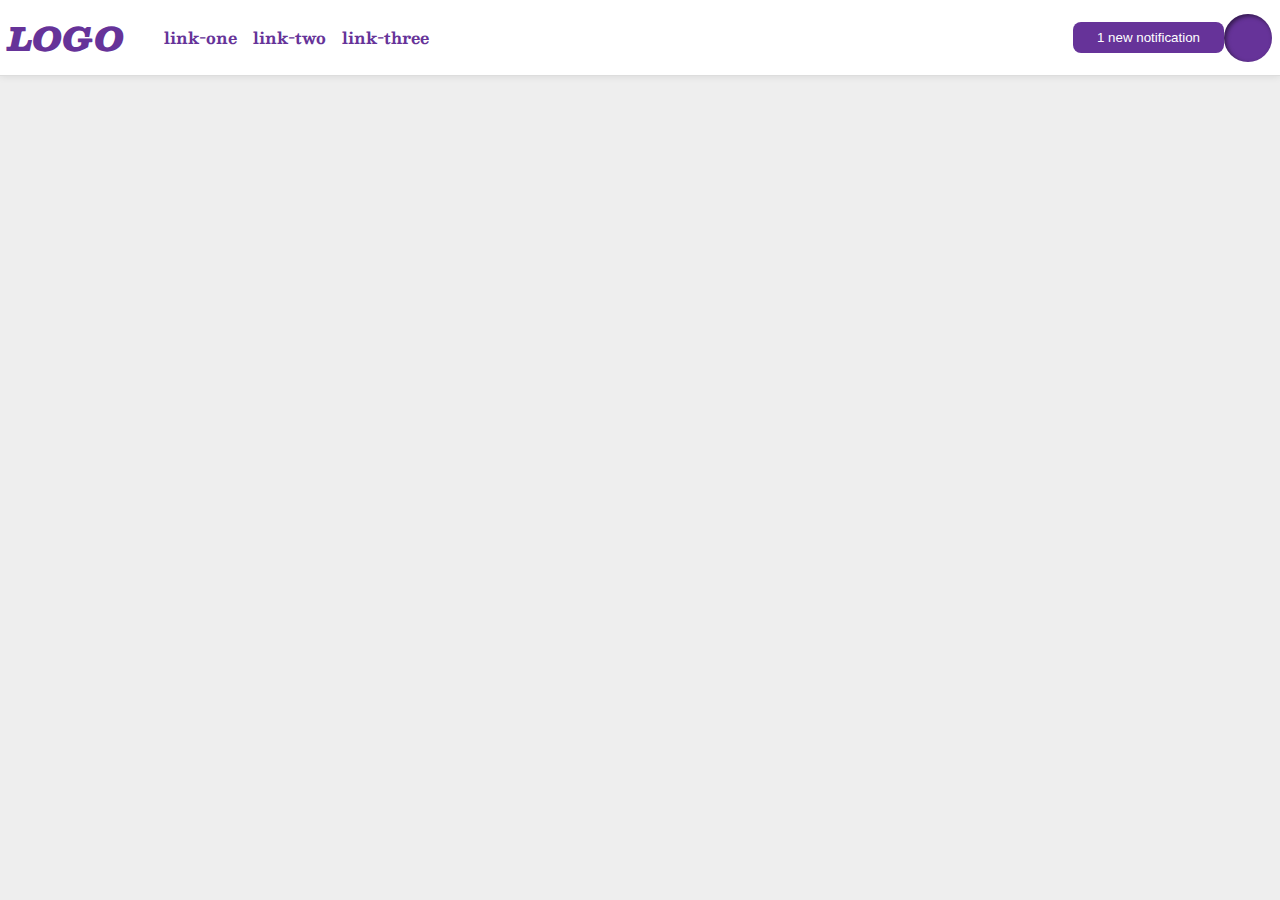
<file: flex/03-flex-header-2/index.html>
<!DOCTYPE html>
<html lang="en">
  <head>
    <meta charset="UTF-8">
    <meta http-equiv="X-UA-Compatible" content="IE=edge">
    <meta name="viewport" content="width=device-width, initial-scale=1.0">
    <title>Flex Header 2</title>
    <link rel="stylesheet" href="style.css">
  </head>
  <body>
    <div class="header">
      <div class="left-container">
          <div class="logo">
            LOGO
          </div>
      
          <ul class="links">
            <li><a href="google.com">link-one</a></li>
            <li><a href="google.com">link-two</a></li>
            <li><a href="google.com">link-three</a></li>
          </ul>
      </div>

      <div class="right-container">
          <button class="notifications">
            1 new notification
          </button>
          <div class="profile-image"></div>
    
      </div>
      </div>
  </body>
</html>
</file>
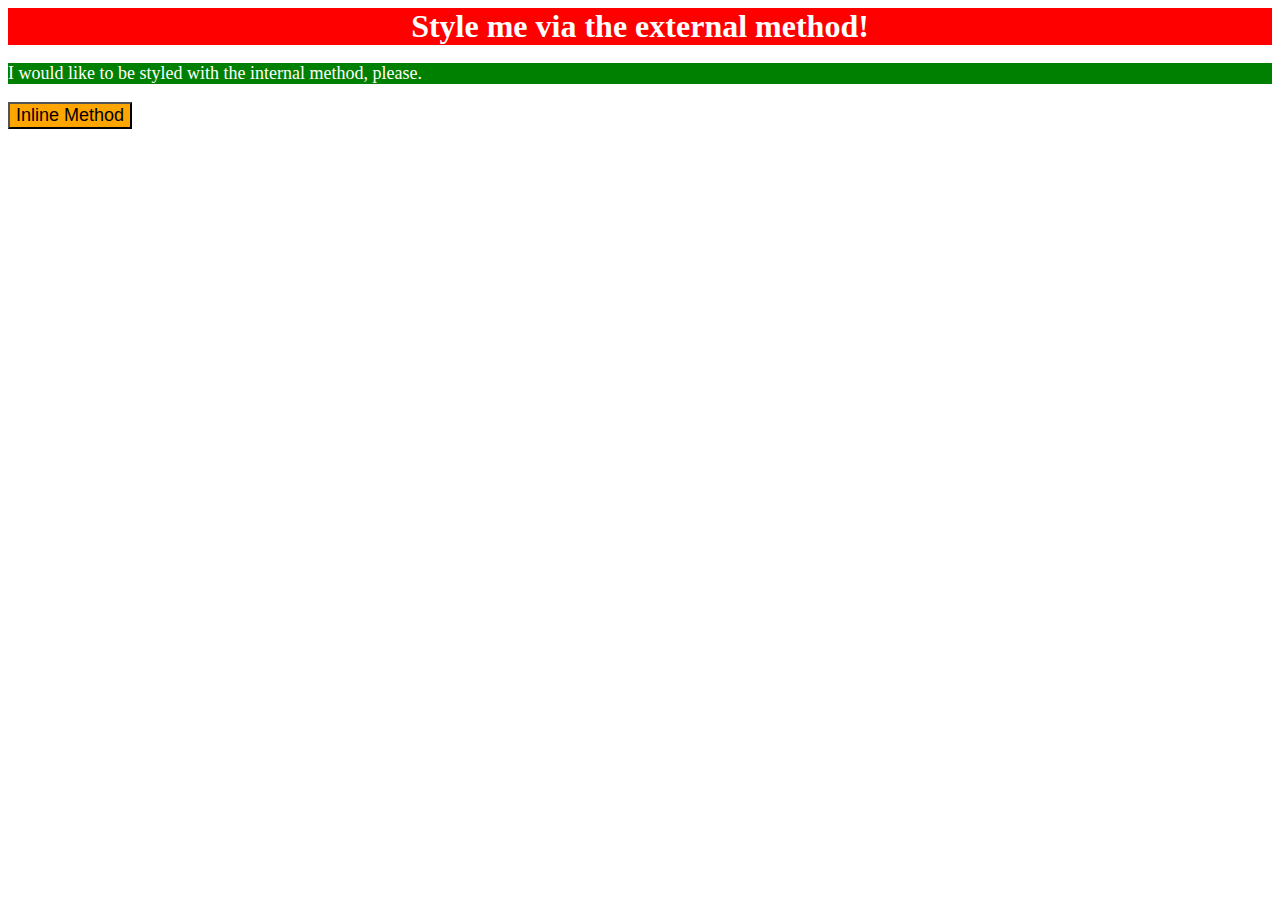
<file: foundations/01-css-methods/index.html>
<!DOCTYPE html>
<html lang="en">
  <head>
    <style>
      p {
        background-color: green;
        color: white;
        font-size: 18px;
      }
    </style>
    <link rel="stylesheet" href="styles.css">
    <meta charset="UTF-8">
    <meta http-equiv="X-UA-Compatible" content="IE=edge">
    <meta name="viewport" content="width=device-width, initial-scale=1.0">
    <title>Methods for Adding CSS</title>
  </head>
  <body>
    <div>Style me via the external method!</div>
    <p>I would like to be styled with the internal method, please.</p>
    <button style="background-color: orange; font-size: 18px;">Inline Method</button>
  </body>
</html>
</file>
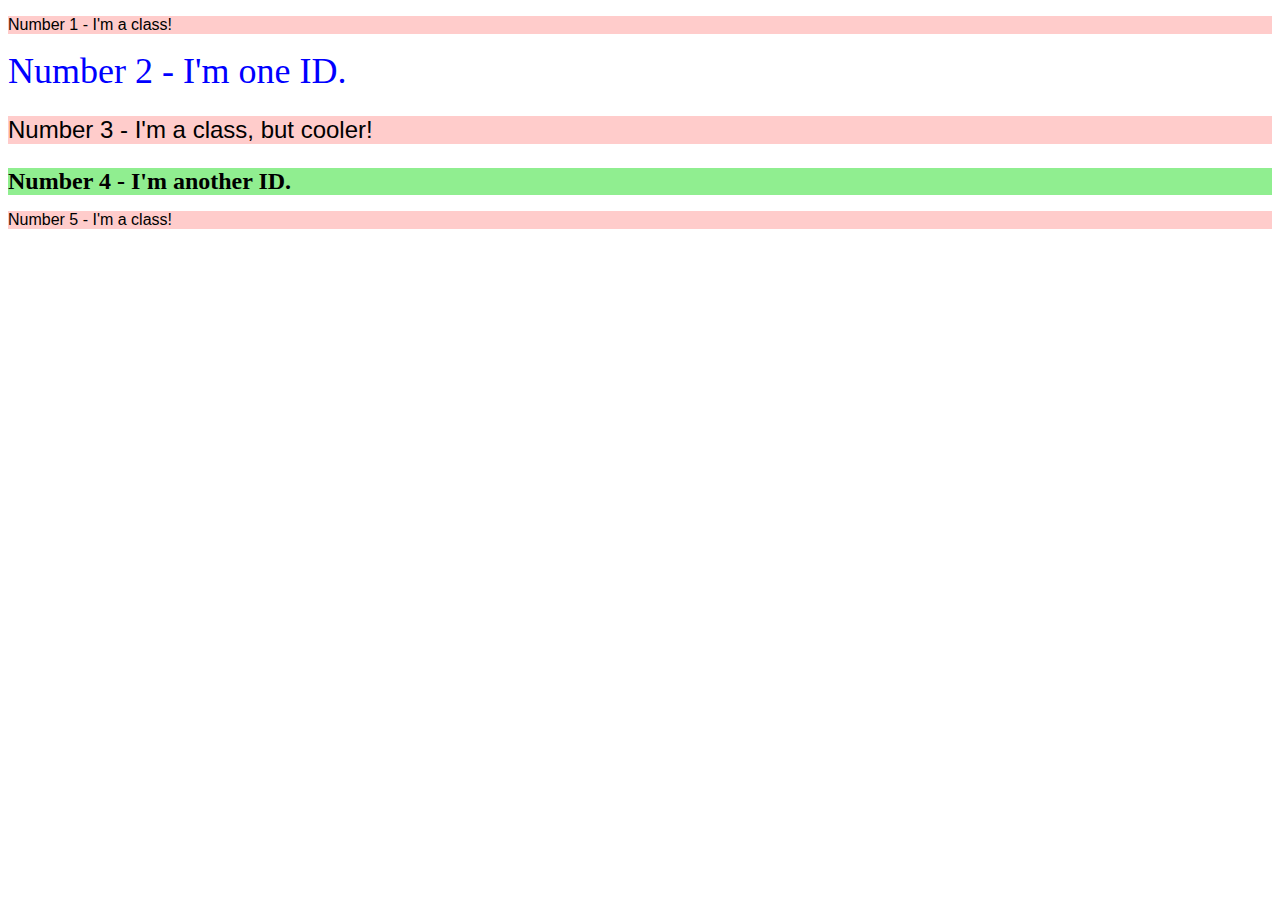
<file: foundations/02-class-id-selectors/index.html>
<!DOCTYPE html>
<html lang="en">
  <head>
    <meta charset="UTF-8">
    <meta http-equiv="X-UA-Compatible" content="IE=edge">
    <meta name="viewport" content="width=device-width, initial-scale=1.0">
    <title>Class and ID Selectors</title>
    <link rel="stylesheet" href="style.css">
  </head>
  <body>
    <p class="oddNum">Number 1 - I'm a class!</p>
    <div id="number2">Number 2 - I'm one ID.</div>
    <p class="oddNum number3">Number 3 - I'm a class, but cooler!</p>
    <div id="number4">Number 4 - I'm another ID.</div>
    <p class="oddNum">Number 5 - I'm a class!</p>
  </body>
</html>
</file>
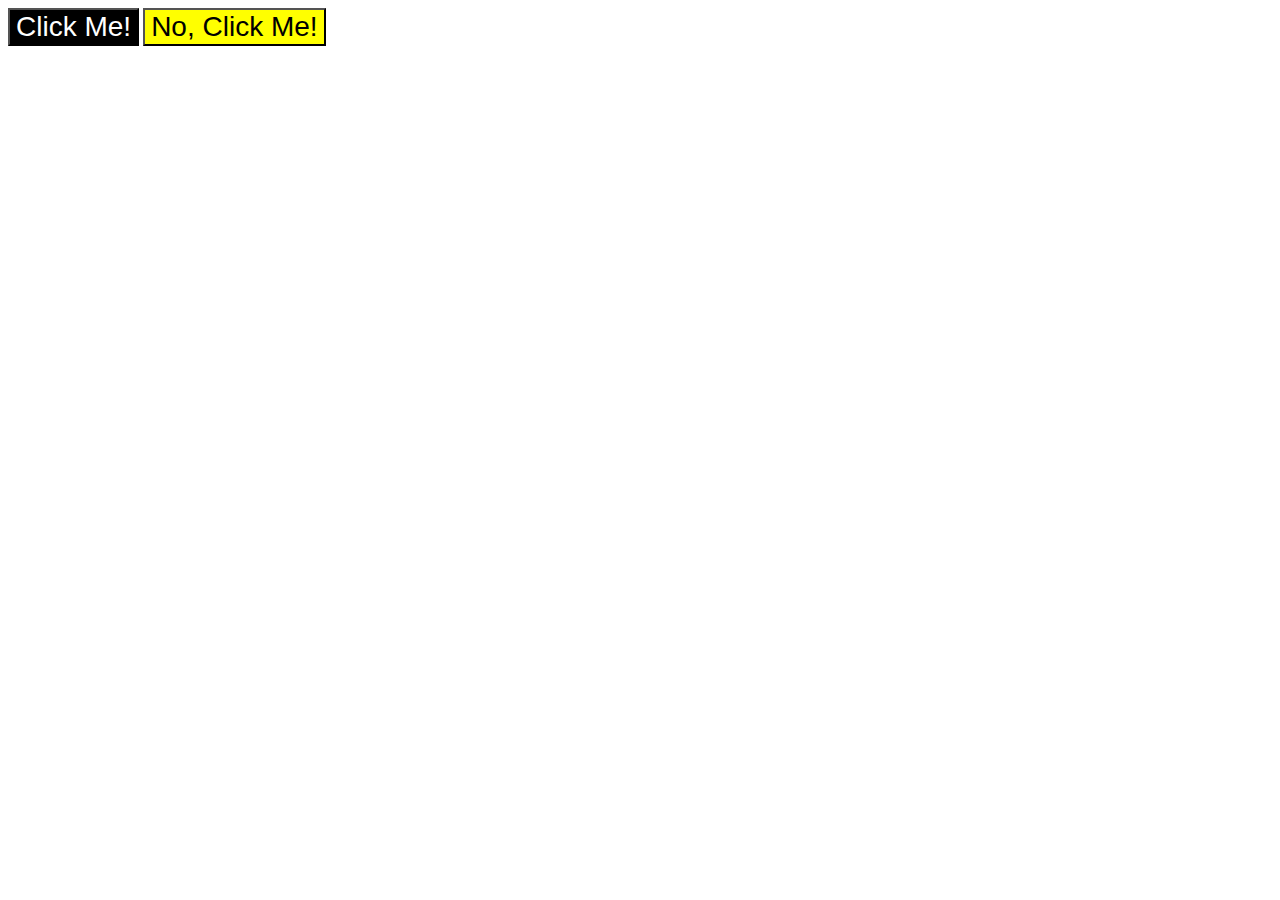
<file: foundations/03-grouping-selectors/index.html>
<!DOCTYPE html>
<html lang="en">
  <head>
    <meta charset="UTF-8">
    <meta http-equiv="X-UA-Compatible" content="IE=edge">
    <meta name="viewport" content="width=device-width, initial-scale=1.0">
    <title>Grouping Selectors</title>
    <link rel="stylesheet" href="style.css">
  </head>
  <body>
    <button class="click click1">Click Me!</button>
    <button class="click click2">No, Click Me!</button>
  </body>
</html>
</file>
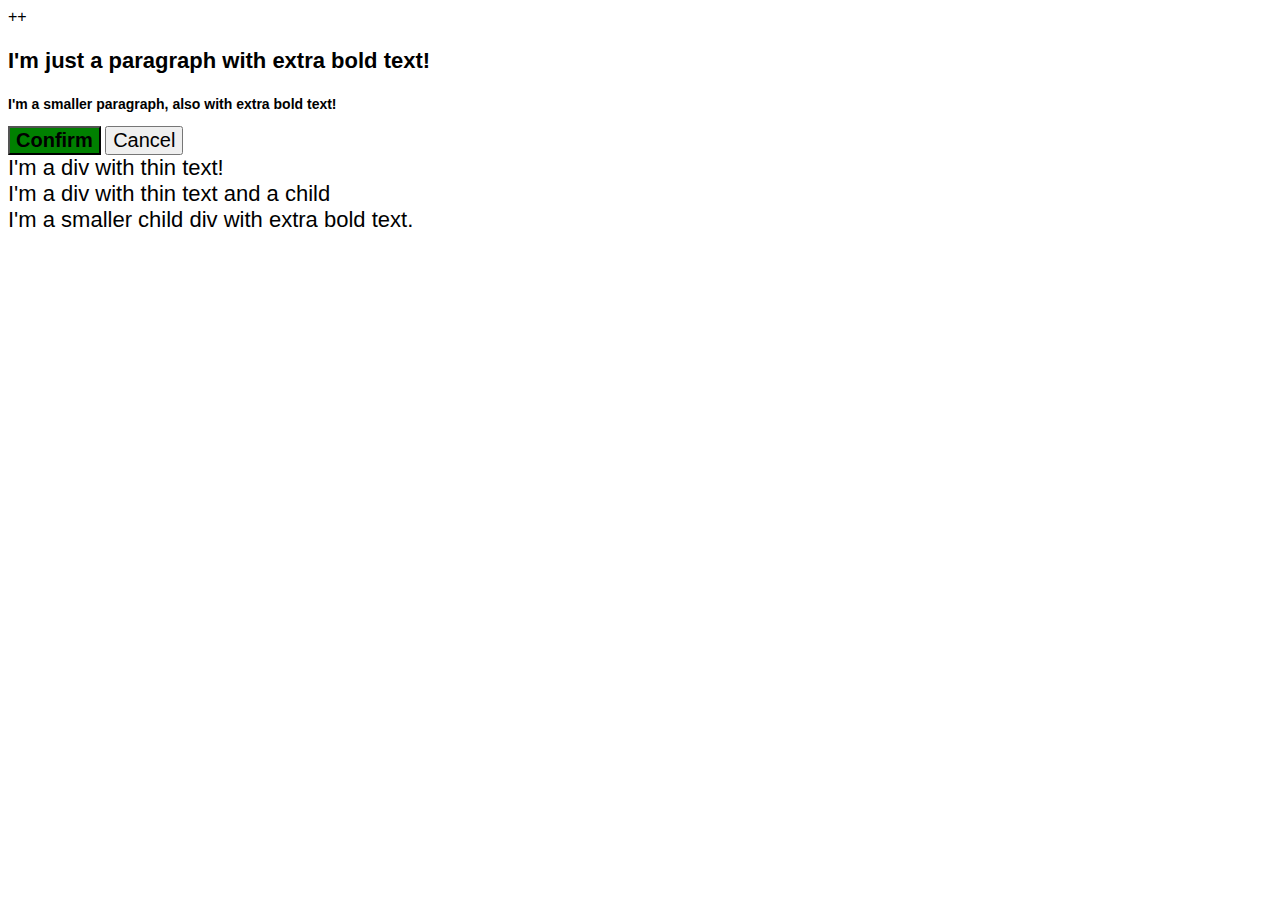
<file: foundations/06-cascade-fix/index.html>
++<!DOCTYPE html>
<html lang="en">
  <head>
    <meta charset="UTF-8">
    <meta http-equiv="X-UA-Compatible" content="IE=edge">
    <meta name="viewport" content="width=device-width, initial-scale=1.0">
    <title>Fix the Cascade</title>
    <link rel="stylesheet" href="style.css">
  </head>
  <body>
    <p class="para big-para">I'm just a paragraph with extra bold text!</p>
    <p class="para small-para">I'm a smaller paragraph, also with extra bold text!</p>

    <button id="confirm-button" class="button confirm">Confirm</button>
    <button id="cancel-button" class="button cancel">Cancel</button>

    <div class="text">I'm a div with thin text!</div>
    <div class="text">I'm a div with thin text and a child
      <div class="text child">I'm a smaller child div with extra bold text.</div>
    </div>
  </body>
</html>
</file>
<file: flex/03-flex-header-2/style.css>
/* this is some magical font-importing.  
you'll learn about it later. */
@import url('https://fonts.googleapis.com/css2?family=Besley:ital,wght@0,400;1,900&display=swap');

body {
  margin: 0;
  background: #eee;
  font-family: Besley, serif;
}

.header {
  display: flex;
  justify-content: space-between;
  padding: 8px;
  background: white;
  border-bottom: 1px solid #ddd;
  box-shadow: 0 0 8px rgba(0,0,0,.1);
}

.profile-image {
  background: rebeccapurple;
  box-shadow: inset 2px 2px 4px rgba(0,0,0,.5);
  border-radius: 50%;
  width: 48px;
  height: 48px;
}

.logo {
  color: rebeccapurple;
  font-size: 32px;
  font-weight: 900;
  font-style: italic;
}

button {
  border: none;
  border-radius: 8px;
  background: rebeccapurple;
  color: white;
  padding: 8px 24px;
}

a {
  /* this removes the line under our links */
  text-decoration: none;
  color: rebeccapurple;
}

ul {
  font-weight: 700;
  display: flex;
  gap: 16px;
  list-style-type: none;
}

.right-container,
.left-container {
  display: flex;
  justify-content: space-between;
  align-items: center;
}
</file>
<file: foundations/01-css-methods/styles.css>
div {
    background-color: red;
    color: white;
    font-size: 32px;
    text-align: center;
    font-weight: 900;
}
</file>
<file: foundations/02-class-id-selectors/style.css>
.oddNum {
    background-color: #FFCCCB;
    font-family: Verdana, Geneva, Tahoma, sans-serif;
}

#number2 {
    color: blue;
    font-size: 36px;
}

.number3 {
    font-size: 24px;
}
#number4 {
    background-color: #90EE90;
    font-size: 24px;
    font-weight: bold;
}
</file>
<file: foundations/03-grouping-selectors/style.css>
.click1 {
    background-color: black;
    color: white;
}

.click2 {
    background-color: yellow;
}

.click {
    font-size: 28px;
    font-family: Helvetica, 'Times New Roman', sans-serif;
}
</file>
<file: foundations/06-cascade-fix/style.css>
body{
  font-family:Arial, Helvetica, sans-serif
}

.para,
.small-para {
  color: hsl(0, 0%, 0%);
  font-weight: 800;
}

.small-para {
  font-size: 14px;
  font-weight: 800;
}

.big-para {
  font-size: 22px;
}

.confirm {
  background: green;
  color: white;
  font-weight: bold;
} 

.button {
  color: rgb(0, 0, 0);
  font-size: 20px;
}

div .child {
  color: rgb(0, 0, 0);
  font-weight: 800;
  font-size: 14px;
}

div.text {
  color: rgb(0, 0, 0);
  font-size: 22px;
  font-weight: 100;
}
</file>
